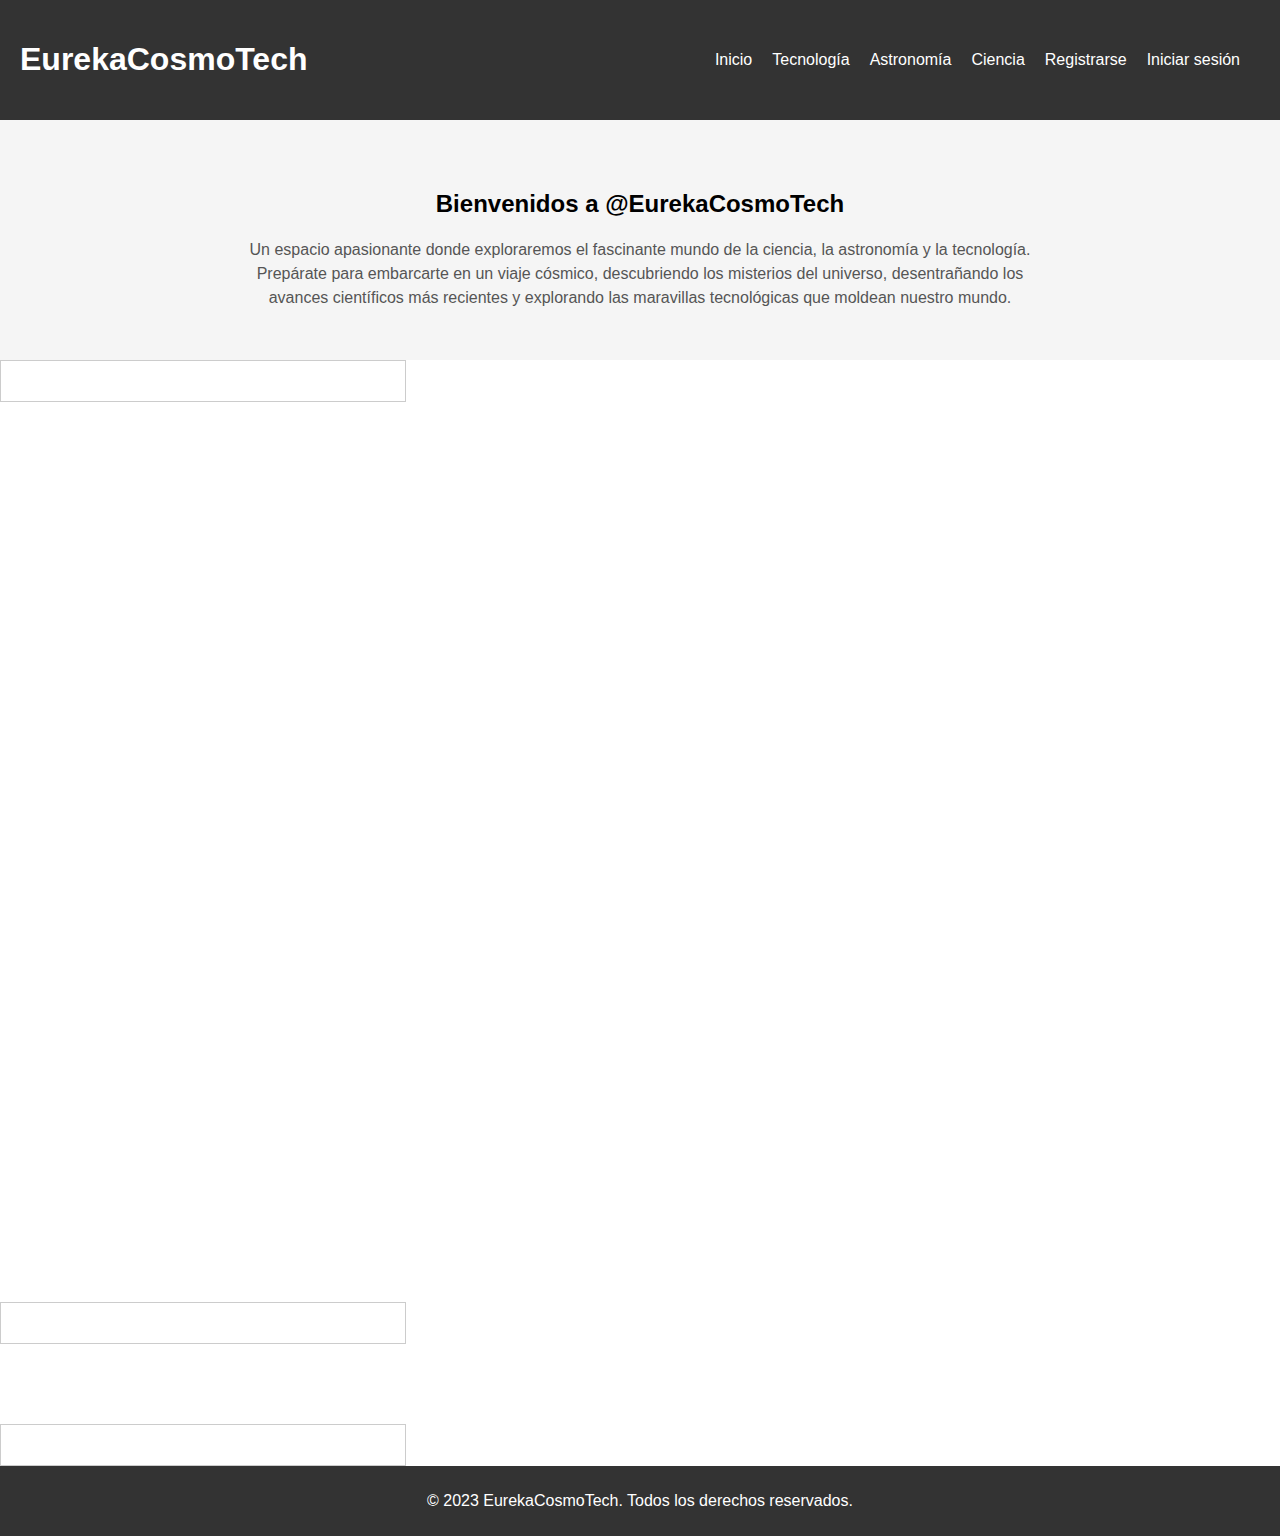
<file: index.html>
<!DOCTYPE html>
<html lang="es">
<head>
    <meta charset="UTF-8">
    <meta name="viewport" content="width=device-width, initial-scale=1.0">
    <link rel="stylesheet" href="style.css">
    <title>EurekaCosmoTech</title>
</head>
<header>
    <h1>EurekaCosmoTech</h1>
    <nav>
        <ul>
            <li><a href="index.html">Inicio</a></li>
            <li><a href="Tecnologia.html">Tecnología</a></li>
            <li><a href="Astronomia.html">Astronomía</a></li>
            <li><a href="Ciencia.html">Ciencia</a></li>
            <li><a href="Registro.html">Registrarse</a></li>
            <li><a href="iniciar.html">Iniciar sesión</a></li>
        </ul>
    </nav>
</header>

<section class="welcome-section">
    <h2>Bienvenidos a <span>@EurekaCosmoTech</span></h2>
    <p>Un espacio apasionante donde exploraremos el fascinante mundo de la ciencia, la astronomía y la tecnología. Prepárate para embarcarte en un viaje cósmico, descubriendo los misterios del universo, desentrañando los avances científicos más recientes y explorando las maravillas tecnológicas que moldean nuestro mundo.</p>
</section>

<aside class="sidebar">
    <!-- Google AdSense aquí -->
</aside>

<section class="video-section">
    <div class="video-container">
        <iframe width="500" height="169" src="https://www.facebook.com/EurekaCosmoTech/videos/823804489163990" frameborder="0" allowfullscreen placeholder="intro"></iframe>
    </div>
</section>

<aside class="sidebar">
    <!-- Google AdSense aquí -->
</aside>

<section class="main-content">
    <div id="news-container" class="main-content"></div>

</section>

<aside class="sidebar">
    <!-- Google AdSense aquí -->
</aside>

<footer>
    <p>&copy; 2023 EurekaCosmoTech. Todos los derechos reservados.</p>
</footer>

<script src="news.js"></script>
</body>

</html>
</file>
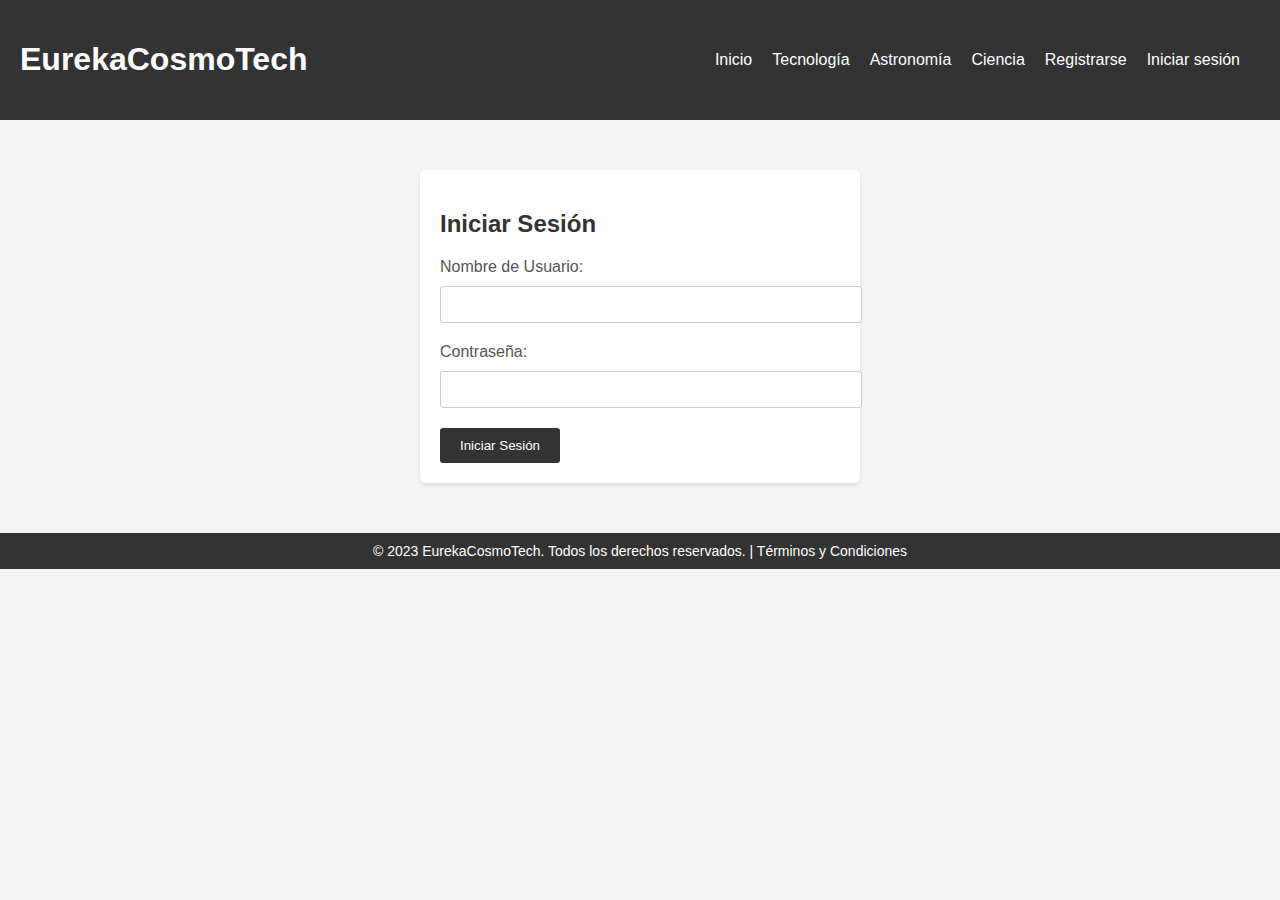
<file: iniciar.html>
<!DOCTYPE html>
<html lang="es">
<head>
    <meta charset="UTF-8">
    <meta name="viewport" content="width=device-width, initial-scale=1.0">
    <link rel="stylesheet" href="style-1.css">
    <link rel="stylesheet" href="style.css">
    <title>Iniciar Sesión - EurekaCosmoTech</title>
</head>
<body>
    <header>
        <h1>EurekaCosmoTech</h1>
        <nav>
            <ul>
                <li><a href="index.html">Inicio</a></li>
                <li><a href="Tecnologia.html">Tecnología</a></li>
                <li><a href="Astronomia.html">Astronomía</a></li>
                <li><a href="Ciencia.html">Ciencia</a></li>
                <li><a href="Registro.html">Registrarse</a></li>
                <li><a href="iniciar.html">Iniciar sesión</a></li>
            </ul>
        </nav>
    </header>

    <section class="login-section">
        <h2>Iniciar Sesión</h2>
        <form action="sesion.php" method="post">
            <label for="username">Nombre de Usuario:</label>
            <input type="text" id="username" name="username" required>
            
            <label for="password">Contraseña:</label>
            <input type="password" id="password" name="password" required>
            
            <button type="submit">Iniciar Sesión</button>
        </form>
    </section>

    <footer>
        <p>&copy; 2023 EurekaCosmoTech. Todos los derechos reservados. | <a href="#">Términos y Condiciones</a></p>
    </footer>
</body>
</html>
</file>
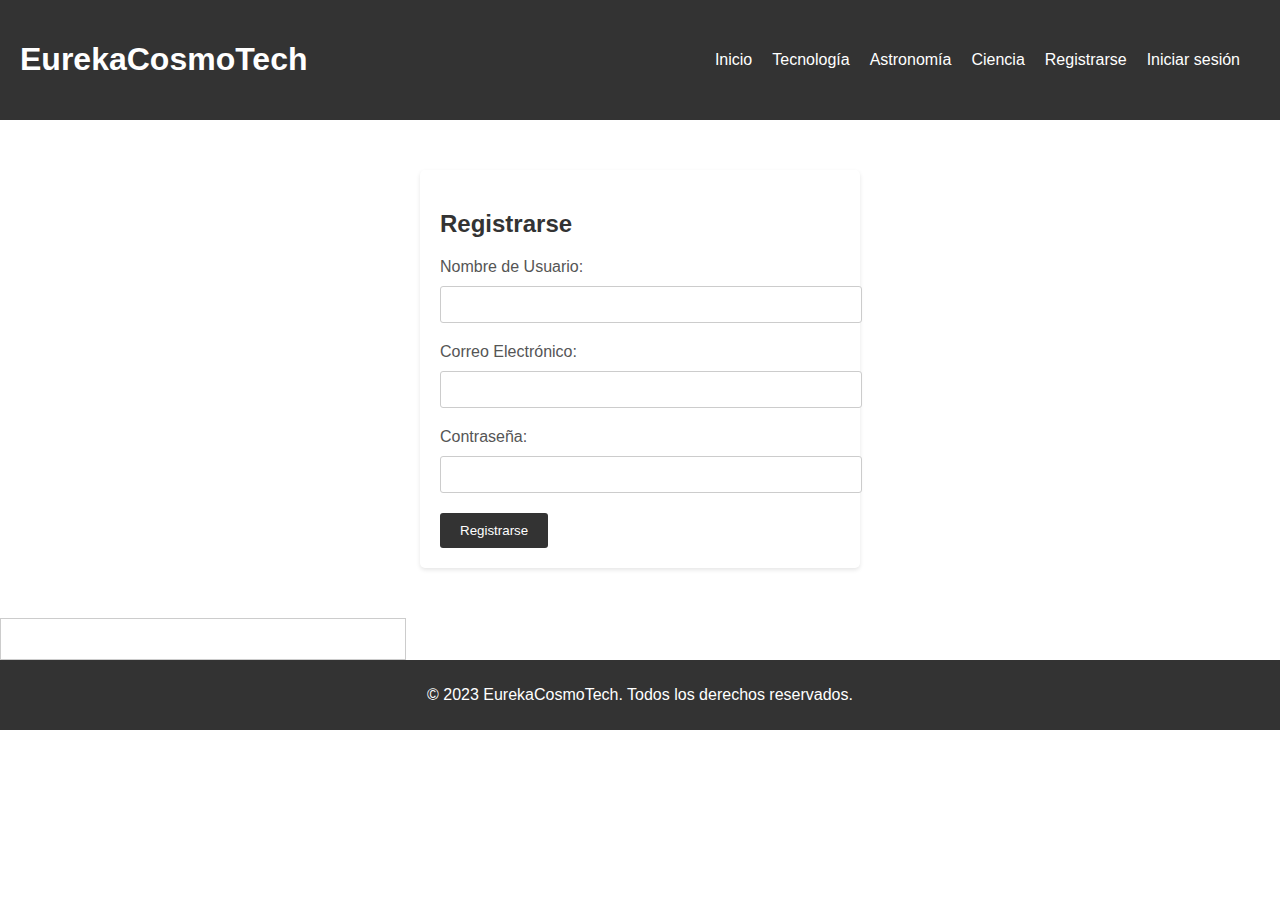
<file: Registro.html>
<!DOCTYPE html>
<html lang="es">
<head>
    <meta charset="UTF-8">
    <meta name="viewport" content="width=device-width, initial-scale=1.0">
    <link rel="stylesheet" href="Reg-css.css">
    <link rel="stylesheet" href="style.css">
    <title>Registrarse EurekaCosmoTech</title>
</head>
<body>
    <header>
        <h1>EurekaCosmoTech</h1>
        <nav>
            <ul>
                <li><a href="index.html">Inicio</a></li>
                <li><a href="Tecnologia.html">Tecnología</a></li>
                <li><a href="Astronomia.html">Astronomía</a></li>
                <li><a href="Ciencia.html">Ciencia</a></li>
                <li><a href="Registro.html">Registrarse</a></li>
                <li><a href="iniciar.html">Iniciar sesión</a></li>
            </ul>
        </nav>
    </header>
    <section class="register-section">
        <h2>Registrarse</h2>
        <form action="Registro.php" method="post">
            <label for="username">Nombre de Usuario:</label>
            <input type="text" id="username" name="username" required>
            
            <label for="email">Correo Electrónico:</label>
            <input type="email" id="email" name="email" required>
            
            <label for="password">Contraseña:</label>
            <input type="password" id="password" name="password" required>
            
            <button type="submit">Registrarse</button>
        </form>
      
        
    </section>

    <aside class="sidebar">
        <!-- Google AdSense aquí -->
    </aside>

    <footer>
        <p>&copy; 2023 EurekaCosmoTech. Todos los derechos reservados.</p>
    </footer>



</body>
</html>
</file>
<file: style.css>
body {
    font-family: Arial, sans-serif;
    margin: 0;
    padding: 0;
}

header {
    background-color: #333;
    color: #fff;
    padding: 20px;
    display: flex;
    justify-content: space-between;
    align-items: center;
}

/* styles.css */
/* ... Otros estilos ... */

.welcome-section {
    text-align: center;
    padding: 50px 0;
    background-color: #f5f5f5;
}

.welcome-section h3 {
    font-size: 24px;
    margin-bottom: 10px;
}

.welcome-section h3 span {
    color: #3498db; /* Color azul */
}

.welcome-section p {
    font-size: 16px;
    line-height: 1.5;
    color: #555;
    max-width: 800px;
    margin: 0 auto;
}

/* styles.css */
/* ... Otros estilos ... */

.video-section {
    display: flex;
    justify-content: center;
    align-items: center;
    height: 100vh;
}

.video-container {
    width: 300px;
}

.video-container iframe {
    width: 100%;
    height: 100%;
    border: none;
}

/* styles.css */
/* ... Otros estilos ... */

.site-title {
    color: #fff;
    font-size: 36px;
    margin: 0;
}

nav ul {
    list-style: none;
    display: flex;
}

nav ul li {
    margin-right: 20px;
}

nav ul li a {
    text-decoration: none;
    color: #fff;
}

.main-content {
    display: flex;
    flex-wrap: wrap;
    justify-content: space-between;
    padding: 20px;
}

.article {
    width: calc(70% - 20px);
    margin-bottom: 20px;
    padding: 10px;
    border: 1px solid #ccc;
}

.sidebar {
    width: calc(30% - 20px);
    padding: 20px;
    border: 1px solid #ccc;
}

footer {
    background-color: #333;
    color: #fff;
    text-align: center;
    padding: 10px;
}

/* Agrega tus estilos de media query aquí */
</file>
<file: style-1.css>
/* styles.css */
body {
    font-family: Arial, sans-serif;
    margin: 0;
    padding: 0;
    background-color: #f5f5f5;
}

header {
    background-color: #333;
    color: #fff;
    padding: 20px;
    display: flex;
    justify-content: space-between;
    align-items: center;
}

.login-section {
    background-color: #fff;
    border-radius: 5px;
    box-shadow: 0 2px 4px rgba(0, 0, 0, 0.1);
    padding: 20px;
    width: 400px;
    margin: 50px auto;
}

.login-section h2 {
    color: #333;
    margin-bottom: 20px;
}

.login-section label {
    display: block;
    margin-bottom: 10px;
    color: #555;
}

.login-section input[type="text"],
.login-section input[type="password"] {
    width: 100%;
    padding: 10px;
    border: 1px solid #ccc;
    border-radius: 3px;
    margin-bottom: 20px;
}

.login-section button {
    background-color: #333;
    color: #fff;
    padding: 10px 20px;
    border: none;
    border-radius: 3px;
    cursor: pointer;
}

.login-section button:hover {
    background-color: #555;
}

/* styles.css */
/* ... Otros estilos ... */

footer {
    background-color: #333;
    color: #fff;
    text-align: center;
    padding: 20px;
}

footer p {
    margin: 0;
    font-size: 14px;
}

footer a {
    color: #fff;
    text-decoration: none;
    transition: color 0.3s;
}

footer a:hover {
    color: #bbb;
}
</file>
<file: Reg-css.css>
/* styles.css */
/* ... Otros estilos ... */

.register-section {
    background-color: #fff;
    border-radius: 5px;
    box-shadow: 0 2px 4px rgba(0, 0, 0, 0.1);
    padding: 20px;
    width: 400px;
    margin: 50px auto;
}

.register-section h2 {
    color: #333;
    margin-bottom: 20px;
}

.register-section label {
    display: block;
    margin-bottom: 10px;
    color: #555;
}

.register-section input[type="text"],
.register-section input[type="email"],
.register-section input[type="password"] {
    width: 100%;
    padding: 10px;
    border: 1px solid #ccc;
    border-radius: 3px;
    margin-bottom: 20px;
}

.register-section button {
    background-color: #333;
    color: #fff;
    padding: 10px 20px;
    border: none;
    border-radius: 3px;
    cursor: pointer;
}

.register-section button:hover {
    background-color: #555;
}
</file>
